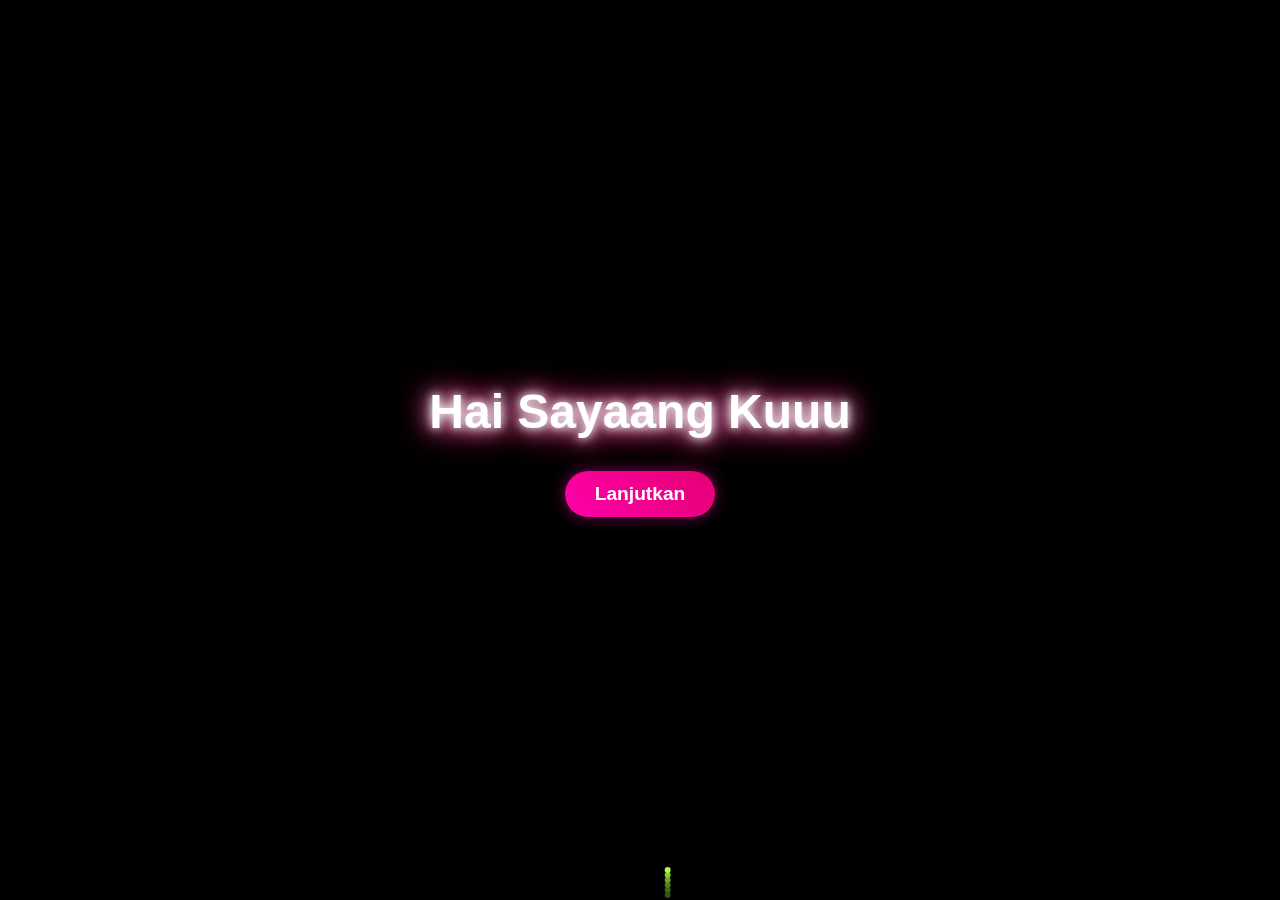
<file: index.html>
<!DOCTYPE html>
<html lang="id">
<head>
  <meta charset="UTF-8">
  <title>Ulang Tahun Lavina</title>
  <style>
    body {
      margin: 0;
      overflow: hidden;
      background-color: black;
      font-family: 'Comic Sans MS', cursive, sans-serif;
    }
    canvas {
      display: block;
      position: fixed;
      top: 0;
      left: 0;
    }
    
    /* Slide container */
    .slide {
      position: fixed;
      width: 100%;
      height: 100%;
      display: flex;
      flex-direction: column;
      justify-content: center;
      align-items: center;
      z-index: 200;
      transition: all 0.5s ease;
    }
    
    /* Text styling */
    .halo-text {
      color: white;
      font-size: 3rem;
      font-weight: bold;
      text-align: center;
      opacity: 1;
      animation: haloAnimation 3s ease-in-out infinite;
      text-shadow: 0 0 10px #fff, 0 0 20px #fff, 0 0 30px #e60073, 0 0 40px #e60073;
      pointer-events: none;
      margin-bottom: 2rem;
    }
    
    @keyframes haloAnimation {
      0%, 100% {
        transform: scale(0.95);
        text-shadow: 0 0 10px #fff, 0 0 20px #fff, 0 0 30px #e60073, 0 0 40px #e60073;
      }
      50% {
        transform: scale(1.05);
        text-shadow: 0 0 15px #fff, 0 0 25px #fff, 0 0 35px #ff00aa, 0 0 45px #ff00aa;
      }
    }
    
    /* Next button */
    .next-btn {
      padding: 12px 30px;
      background: linear-gradient(45deg, #ff00aa, #e60073);
      color: white;
      border: none;
      border-radius: 50px;
      font-size: 1.2rem;
      font-weight: bold;
      cursor: pointer;
      box-shadow: 0 0 15px rgba(255, 0, 170, 0.5);
      transition: all 0.3s ease;
      z-index: 300;
    }
    
    .next-btn:hover {
      transform: scale(1.05);
      box-shadow: 0 0 20px rgba(255, 0, 170, 0.8);
    }
    
    /* Slide 2 specific styles */
    #slide2 {
      display: none;
      background: linear-gradient(135deg, #ff9a9e 0%, #fad0c4 100%);
    }
    
    #slide2 .halo-text {
      position: absolute;
      bottom: 20%;
      color: #d23669;
      text-shadow: 0 2px 4px rgba(0,0,0,0.2);
      animation: textBounce 2s ease infinite;
    }
    
    /* Slide 3 specific styles */
    #slide3 {
      display: none;
      background: linear-gradient(135deg, #ff9a9e 0%, #fad0c4 100%);
    }
    
    /* Slide 4 specific styles */
    #slide4 {
      display: none;
      background: linear-gradient(135deg, #ffcce6 0%, #ff99cc 100%);
    }
    
    /* Slide 5 specific styles */
    #slide5 {
      display: none;
      background: linear-gradient(135deg, #ffb3e6 0%, #ff80bf 100%);
    }
    
    /* Slide 6 specific styles */
    #slide6 {
      display: none;
      background: linear-gradient(135deg, #ff99cc 0%, #ff66b3 100%);
    }
    
    /* Slide 7 specific styles */
    #slide7 {
      display: none;
      background: linear-gradient(135deg, #ffccf2 0%, #ffb3e6 100%);
    }
    
    /* Slide 8 specific styles */
    #slide8 {
      display: none;
      background: linear-gradient(135deg, #ffb3ff 0%, #e699ff 100%);
    }
    
    /* Slide 9 specific styles */
    #slide9 {
      display: none;
      background: linear-gradient(135deg, #d9b3ff 0%, #c299ff 100%);
    }
    
    /* Slide 10 specific styles */
    #slide10 {
      display: none;
      background: linear-gradient(135deg, #ffccff 0%, #ffb3ff 100%);
    }
    
    /* Video container */
    .video-container {
      width: 300px;
      height: 500px;
      background: #000;
      border-radius: 15px;
      overflow: hidden;
      box-shadow: 0 10px 30px rgba(0,0,0,0.3);
      margin-bottom: 30px;
      display: flex;
      justify-content: center;
      align-items: center;
    }
    
    .video-container video {
      width: 100%;
      height: 100%;
      object-fit: cover;
    }
    
    .video-placeholder {
      color: white;
      text-align: center;
      padding: 20px;
      font-size: 18px;
    }
    
    /* Sunset animation */
    .sunset {
      position: absolute;
      width: 100%;
      height: 100%;
      top: 0;
      left: 0;
      z-index: -1;
      overflow: hidden;
    }
    
    .sun {
      position: absolute;
      width: 150px;
      height: 150px;
      background: radial-gradient(circle, #ffcc00, #ff6600);
      border-radius: 50%;
      bottom: -75px;
      left: calc(50% - 75px);
      box-shadow: 0 0 50px #ff9933;
      animation: sunset 10s infinite linear;
    }
    
    .bird {
      position: absolute;
      color: #000;
      font-size: 30px;
      animation: birdFly 15s linear infinite;
    }
    
    @keyframes sunset {
      0% { transform: translateY(0); }
      100% { transform: translateY(-100vh); }
    }
    
    @keyframes birdFly {
      0% { transform: translateX(-100px) translateY(100px); }
      100% { transform: translateX(calc(100vw + 100px)) translateY(0); }
    }
    
    .surat-container {
      background: white;
      padding: 30px;
      border-radius: 20px;
      box-shadow: 0 10px 30px rgba(0,0,0,0.1);
      text-align: center;
      max-width: 600px;
      width: 80%;
      position: relative;
      border: 5px dashed #ff66b3;
    }
    
    .surat-container:before {
      content: "";
      position: absolute;
      top: -15px;
      left: -15px;
      right: -15px;
      bottom: -15px;
      border: 3px solid #ffb3d9;
      border-radius: 25px;
      pointer-events: none;
      z-index: -1;
    }
    
    .surat-content {
      font-size: 1.5rem;
      color: #ff3399;
      line-height: 1.6;
      text-align: left;
      background: #fff0f5;
      padding: 20px;
      border-radius: 15px;
      border-left: 10px solid #ff66b3;
      animation: textColorChange 5s infinite;
    }
    
    .sticker {
      position: absolute;
      width: 80px;
      height: 80px;
      background-size: contain;
      background-repeat: no-repeat;
      animation: float 3s ease-in-out infinite;
    }
    
    .sticker1 {
      background-image: url('data:image/svg+xml;utf8,<svg xmlns="http://www.w3.org/2000/svg" viewBox="0 0 100 100"><circle cx="50" cy="50" r="40" fill="%23ff66b3"/><circle cx="35" cy="40" r="5" fill="white"/><circle cx="65" cy="40" r="5" fill="white"/><path d="M30,65 Q50,80 70,65" fill="none" stroke="white" stroke-width="4" stroke-linecap="round"/></svg>');
      top: -30px;
      left: -30px;
      transform: rotate(-15deg);
      animation-delay: 0s;
    }
    
    .sticker2 {
      background-image: url('data:image/svg+xml;utf8,<svg xmlns="http://www.w3.org/2000/svg" viewBox="0 0 100 100"><circle cx="50" cy="50" r="40" fill="%23ff9933"/><circle cx="35" cy="40" r="5" fill="white"/><circle cx="65" cy="40" r="5" fill="white"/><path d="M35,60 L65,60" fill="none" stroke="white" stroke-width="4" stroke-linecap="round"/></svg>');
      bottom: -30px;
      right: -30px;
      transform: rotate(15deg);
      animation-delay: 0.5s;
    }
    
    @keyframes float {
      0%, 100% { transform: translateY(0) rotate(-15deg); }
      50% { transform: translateY(-15px) rotate(-10deg); }
    }
    
    @keyframes textColorChange {
      0%, 100% { color: #ff3399; }
      50% { color: #ff66b3; }
    }
    
    .quiz-container {
      background: white;
      padding: 30px;
      border-radius: 20px;
      box-shadow: 0 10px 30px rgba(0,0,0,0.1);
      text-align: center;
      max-width: 500px;
      width: 80%;
    }
    
    .yesno-container {
      display: flex;
      justify-content: center;
      gap: 20px;
      margin-top: 20px;
    }
    
    .yesno-btn {
      padding: 12px 30px;
      border: none;
      border-radius: 50px;
      font-size: 1.2rem;
      font-weight: bold;
      cursor: pointer;
      transition: all 0.3s;
    }
    
    .yes-btn {
      background: linear-gradient(45deg, #4CAF50, #2E7D32);
      color: white;
      box-shadow: 0 5px 15px rgba(46, 125, 50, 0.4);
    }
    
    .no-btn {
      background: linear-gradient(45deg, #f44336, #c62828);
      color: white;
      box-shadow: 0 5px 15px rgba(198, 40, 40, 0.4);
    }
    
    .yesno-btn:hover {
      transform: translateY(-3px);
      box-shadow: 0 8px 20px rgba(0,0,0,0.3);
    }
    
    .quiz-question {
      font-size: 1.8rem;
      color: #d23669;
      margin-bottom: 20px;
      font-weight: bold;
    }
    
    .quiz-input {
      width: 80%;
      padding: 12px 20px;
      font-size: 1.2rem;
      border: 2px solid #f8d7da;
      border-radius: 50px;
      margin-bottom: 20px;
      text-align: center;
      outline: none;
      transition: all 0.3s;
    }
    
    .quiz-input:focus {
      border-color: #d23669;
      box-shadow: 0 0 10px rgba(210, 54, 105, 0.3);
    }
    
    .quiz-submit {
      padding: 12px 30px;
      background: linear-gradient(45deg, #d23669, #ff6b81);
      color: white;
      border: none;
      border-radius: 50px;
      font-size: 1.2rem;
      font-weight: bold;
      cursor: pointer;
      box-shadow: 0 5px 15px rgba(210, 54, 105, 0.4);
      transition: all 0.3s;
    }
    
    .quiz-submit:hover {
      transform: translateY(-3px);
      box-shadow: 0 8px 20px rgba(210, 54, 105, 0.6);
    }
    
    .error-message {
      color: #d23669;
      font-size: 1.2rem;
      margin-top: 15px;
      animation: shake 0.5s;
    }
    
    .final-message {
      font-size: 1.5rem;
      color: #d23669;
      margin-top: 20px;
      text-align: center;
      padding: 20px;
      background: rgba(255,255,255,0.8);
      border-radius: 15px;
      max-width: 80%;
    }
    
    @keyframes textBounce {
      0%, 100% { transform: translateY(0); }
      50% { transform: translateY(-10px); }
    }
    
    @keyframes shake {
      0%, 100% { transform: translateX(0); }
      20%, 60% { transform: translateX(-5px); }
      40%, 80% { transform: translateX(5px); }
    }
    
    /* Cake container */
    .cake-container {
      position: relative;
      height: 300px;
      margin-bottom: 100px;
    }
    
    /* Enhanced cake animation */
    .cake {
      position: absolute;
      background: #fff;
      border-radius: 8px;
      box-shadow: 0 5px 15px rgba(0,0,0,0.1);
      animation: cakeDrop 0.8s cubic-bezier(0.175, 0.885, 0.32, 1.275) forwards;
      transform: translateY(-500px);
    }
    
    .cake-layer {
      position: absolute;
      width: 100%;
      height: 100%;
      background: #fff;
      border-radius: 8px;
      box-shadow: inset 0 0 10px rgba(0,0,0,0.1);
    }
    
    .cake-top {
      position: absolute;
      width: 120%;
      height: 30px;
      background: #f8d7da;
      border-radius: 50%;
      bottom: 100%;
      left: -10%;
      box-shadow: 0 -5px 10px rgba(0,0,0,0.1);
    }
    
    .candle {
      position: absolute;
      width: 8px;
      height: 30px;
      background: #fff;
      left: 50%;
      transform: translateX(-50%);
      top: -40px;
      z-index: 10;
    }
    
    .flame {
      position: absolute;
      width: 15px;
      height: 25px;
      background: #ffde7d;
      border-radius: 50% 50% 20% 20%;
      left: 50%;
      transform: translateX(-50%);
      top: -60px;
      box-shadow: 0 0 20px #ffde7d, 0 0 40px #ff914d;
      animation: flameFlicker 1s ease-in-out infinite alternate;
      z-index: 5;
    }
    
    @keyframes cakeDrop {
      to { transform: translateY(0); }
    }
    
    @keyframes flameFlicker {
      0%, 100% { 
        transform: translateX(-50%) scale(1); 
        height: 25px;
      }
      50% { 
        transform: translateX(-50%) scale(1.1, 0.9); 
        height: 20px;
      }
    }
    
    /* Cake decorations */
    .decoration {
      position: absolute;
      background: #f8d7da;
      border-radius: 50%;
      animation: decorationPulse 2s ease infinite;
    }
    
    @keyframes decorationPulse {
      0%, 100% { transform: scale(1); }
      50% { transform: scale(1.2); }
    }
    
    /* Sprinkles animation */
    @keyframes sprinkleFall {
      to {
        transform: translateY(300px) rotate(360deg);
        opacity: 0;
      }
    }
    
    /* Ballon animation */
    .balloon {
      position: absolute;
      width: 50px;
      height: 65px;
      background: #ff3399;
      border-radius: 50%;
      animation: balloonFloat 5s ease-in-out infinite;
      bottom: 100%;
      opacity: 0.8;
    }
    
    .balloon::before {
      content: "";
      position: absolute;
      width: 8px;
      height: 20px;
      background: #ccc;
      border-radius: 4px;
      bottom: -15px;
      left: 50%;
      transform: translateX(-50%);
    }
    
    @keyframes balloonFloat {
      0%, 100% { transform: translateY(0); }
      50% { transform: translateY(-30px); }
    }
  </style>
</head>
<body>
  <canvas id="canvas"></canvas>
  
  <!-- Slide 1 -->
  <div class="slide" id="slide1">
    <div class="halo-text">Hai Sayaang Kuuu </div>
    <button class="next-btn" id="nextBtn">Lanjutkan</button>
  </div>
  
  <!-- Slide 2 -->
  <div class="slide" id="slide2">
    <div class="cake-container" id="cakeContainer"></div>
    <div class="halo-text">Happy Birthday Sayaang 🎉💐</div>
    <button class="next-btn" id="nextBtn2">Lanjutkan</button>
  </div>

  <!-- Slide 3 -->
  <div class="slide" id="slide3">
    <div class="quiz-container">
      <div class="quiz-question">Berapa umur kamu sekarang?</div>
      <input type="number" class="quiz-input" id="ageInput" placeholder="Masukkan umur kamu">
      <button class="quiz-submit" id="quizSubmit">Submit</button>
      <div class="error-message" id="errorMessage" style="display: none;"></div>
    </div>
  </div>

  <!-- Slide 4 -->
  <div class="slide" id="slide4">
    <div class="surat-container">
      <div class="sticker sticker1"></div>
      <div class="sticker sticker2"></div>
      <div class="surat-content">
        Selamat ulang tahun Lavinakuu, Sayangkuu, Cantikuuu, ciee udah makin tua wkwkwkwk, tapi buatku kamu tetep secantik dan seistimewa pas kita pertama kali bertemu. aku bersyukur bisa menemanimu saat kamu tumbuh, semoga kamu gak MARAH MARAH terus ya sama aku, terus apa yang kamu harapkan bisa terkabul. I Love You aaayy, aku sayaaaang banget sama kamu.
      </div>
    </div>
    <button class="next-btn" id="nextBtn4" style="margin-top: 30px;">Lanjutkan</button>
  </div>

  <!-- Slide 5 -->
  <div class="slide" id="slide5">
    <div class="quiz-container">
      <div class="quiz-question">Gimana satu tahun ini seru gak?</div>
      <div class="yesno-container">
        <button class="yesno-btn yes-btn" id="yesBtn5">IYA</button>
        <button class="yesno-btn no-btn" id="noBtn5">TIDAK</button>
      </div>
      <div class="error-message" id="errorMessage5" style="display: none;">Masa gak seru sih, kan ada aku, aku gak seru dong hiks</div>
    </div>
  </div>

 <div class="slide" id="slide6">
  <div class="video-container">
    <a href="https://drive.google.com/file/d/1YbdxBWMSL3OKrR1ea0AelobTtc1JcW13/view?usp=sharing" target="_blank">
      <button class="watch-video-btn">Tonton Video 🎬</button>
    </a>
  </div>
  <button class="next-btn" id="nextBtn6" style="margin-top: 30px;">Lanjutkan</button>
</div>

  <!-- Slide 7 -->
  <div class="slide" id="slide7">
    <div class="surat-container">
      <div class="sticker sticker1"></div>
      <div class="sticker sticker2"></div>
      <div class="surat-content">
        AAAAAYYYYYYY kamu keren banget tahun inii, kamu udah bisa ngelewatin semua kesusahan di umur 20 tahun, oh iya ay bagiku ulang tahun itu bukan ngerayain kenaikan umurmu jadi 21, tapi merayakan apa yang telah terjadi di satu tahun belakang itu, aku bangga punya kamu, walaau suka marah marah :V, tapi aku suka kamu, tenang ay aku suka masih nangis kok kalo kangen kamu wkwkwkwk, I Love Yoou aay
      </div>
    </div>
    <button class="next-btn" id="nextBtn7" style="margin-top: 30px;">Lanjutkan</button>
  </div>

  <!-- Slide 8 -->
  <div class="slide" id="slide8">
    <div class="quiz-container">
      <div class="quiz-question">Mau lihat video lagi?</div>
      <div class="yesno-container">
        <button class="yesno-btn yes-btn" id="yesBtn8">IYA</button>
        <button class="yesno-btn no-btn" id="noBtn8">TIDAK</button>
      </div>
      <div class="final-message" id="finalMessage8" style="display: none;">Baiklah, kita lanjutkan...</div>
    </div>
  </div>

  <!-- Slide 9 -->
  <div class="slide" id="slide9">
  <div class="video-container">
    <a href="https://drive.google.com/file/d/1F59LdqaTdZtXwmWhkiNFRbnZd0fjiiVS/view?usp=sharing" target="_blank">
      <button class="watch-video-btn">Tonton Video 🎬</button>
    </a>
  </div>
     <button class="next-btn" id="nextBtn9" style="margin-top: 30px;">Lanjutkan</button>
</div>

  <!-- Slide 10 -->
  <div class="slide" id="slide10">
    <div class="quiz-container">
      <div class="quiz-question">Ay tunggu aku diumur 25 tahun yaa</div>
      <div class="yesno-container">
        <button class="yesno-btn yes-btn" id="yesBtn10">IYA</button>
        <button class="yesno-btn no-btn" id="noBtn10">TIDAK</button>
      </div>
    </div>
  </div>

  <!-- Slide 11 -->
  <div class="slide" id="slide11">
    <div class="sunset">
      <div class="sun"></div>
      <div class="bird">🐦</div>
      <div class="bird" style="top: 20%; animation-delay: 2s;">🕊️</div>
      <div class="bird" style="top: 40%; animation-delay: 4s;">🐤</div>
    </div>
    <div class="surat-container">
      <div class="surat-content">
       Terima Kasih udah nonton sampai akhirr, nanti WA aku yaa, terus kesanmu setelah liat web ini wkwkwk, aku gak bisa langsung kirim jam 12 karena belum selesai dan ngantuk huhuhu, fyi web ini ada 1000 bris, bahkan gpt pun limit wkwkwk, aku gabungin slide by slide, mahkanya lamaa, terakhir aja tidur jam set 3 jadi bangunya siang ehe
      </div>
    </div>
  </div>

  <!-- Negative answer slide (hidden initially) -->
  <div class="slide" id="negativeAnswer" style="display: none; background: linear-gradient(135deg, #ffcccc, #ff9999);">
    <div class="final-message">
      Tidak apa-apa jika kamu tidak yakin tentang masa depan kita. Yang terpenting adalah hari ini kita bersama dan aku akan selalu berusaha untuk menjadi yang terbaik untukmu. Tugas dan kebahagiaan terbesarku adalah mencintaimu sepenuh hati. Selamat ulang tahun, Lavina! 💖
    </div>
  </div>

  <script>
    const canvas = document.getElementById('canvas');
    const ctx = canvas.getContext('2d');
    canvas.width = window.innerWidth;
    canvas.height = window.innerHeight;

    // Fireworks variables
    let fireworks = [];
    let fireworksActive = true;
    let fireworkInterval;

    class Particle {
      constructor(x, y, color) {
        this.x = x;
        this.y = y;
        this.radius = Math.random() * 2 + 1;
        this.color = color;
        this.alpha = 1;
        this.angle = Math.random() * 2 * Math.PI;
        this.speed = Math.random() * 5 + 2;
        this.gravity = 0.05;
        this.friction = 0.98;
      }

      update() {
        this.x += Math.cos(this.angle) * this.speed;
        this.y += Math.sin(this.angle) * this.speed + this.gravity;
        this.speed *= this.friction;
        this.alpha -= 0.01;
      }

      draw() {
        ctx.save();
        ctx.globalAlpha = this.alpha;
        ctx.beginPath();
        ctx.arc(this.x, this.y, this.radius, 0, 2 * Math.PI);
        ctx.fillStyle = this.color;
        ctx.fill();
        ctx.restore();
      }
    }

    class Firework {
      constructor(x, y) {
        this.x = x;
        this.y = canvas.height;
        this.targetY = y;
        this.speed = 5;
        this.particles = [];
        this.color = `hsl(${Math.random() * 360}, 100%, 60%)`;
        this.exploded = false;
      }

      update() {
        if (!this.exploded) {
          this.y -= this.speed;
          if (this.y <= this.targetY) {
            this.exploded = true;
            for (let i = 0; i < 100; i++) {
              this.particles.push(new Particle(this.x, this.y, this.color));
            }
          }
        } else {
          this.particles.forEach(p => p.update());
          this.particles = this.particles.filter(p => p.alpha > 0);
        }
      }

      draw() {
        if (!this.exploded) {
          ctx.beginPath();
          ctx.arc(this.x, this.y, 3, 0, 2 * Math.PI);
          ctx.fillStyle = this.color;
          ctx.fill();
        } else {
          this.particles.forEach(p => p.draw());
        }
      }

      isDone() {
        return this.exploded && this.particles.length === 0;
      }
    }

    function animate() {
      if (!fireworksActive) return;
      
      requestAnimationFrame(animate);
      ctx.fillStyle = "rgba(0, 0, 0, 0.2)";
      ctx.fillRect(0, 0, canvas.width, canvas.height);

      fireworks.forEach(fw => {
        fw.update();
        fw.draw();
      });

      fireworks = fireworks.filter(fw => !fw.isDone());
    }

    function launchFirework() {
      if (!fireworksActive) return;
      
      const x = Math.random() * canvas.width;
      const y = Math.random() * (canvas.height / 2);
      fireworks.push(new Firework(x, y));
    }

    // Start fireworks
    fireworkInterval = setInterval(launchFirework, 600);
    animate();

    // Navigation functions
let currentSlide = 1;
const totalSlides = 11;

function showSlide(slideNumber) {
  // Hide all slides
  document.querySelectorAll('.slide').forEach(slide => {
    slide.style.display = 'none';
  });
  
  // Show requested slide
  if (slideNumber === 'negativeAnswer') {
    document.getElementById('negativeAnswer').style.display = 'flex';
    currentSlide = 'negativeAnswer';
  } else {
    document.getElementById(`slide${slideNumber}`).style.display = 'flex';
    currentSlide = slideNumber;
  }
}

// Initialize first slide
showSlide(1);

// Next button functionality for slide 1
document.getElementById('nextBtn').addEventListener('click', function() {
  showSlide(2);
  
  // Stop fireworks
  fireworksActive = false;
  clearInterval(fireworkInterval);
  fireworks = [];
  
  // Create enhanced cake animation
  createEnhancedCake();
});

// Next button functionality for slide 2
document.getElementById('nextBtn2').addEventListener('click', function() {
  showSlide(3);
});

// Quiz functionality for slide 3
document.getElementById('quizSubmit').addEventListener('click', function() {
  const ageInput = document.getElementById('ageInput').value;
  const errorMessage = document.getElementById('errorMessage');
  
  errorMessage.style.display = 'none';
  
  if (ageInput === "21") {
    showSlide(4);
  } else {
    errorMessage.textContent = "Masa umur sendiri lupa, ulang!";
    errorMessage.style.display = 'block';
    document.getElementById('ageInput').value = '';
  }
});

// Next button functionality for slide 4
document.getElementById('nextBtn4').addEventListener('click', function() {
  showSlide(5);
});

// Yes/No functionality for slide 5
document.getElementById('yesBtn5').addEventListener('click', function() {
  showSlide(6);
});

document.getElementById('noBtn5').addEventListener('click', function() {
  document.getElementById('errorMessage5').style.display = 'block';
});

// Next button functionality for slide 6
document.getElementById('nextBtn6').addEventListener('click', function() {
  showSlide(7);
});

// Next button functionality for slide 7
document.getElementById('nextBtn7').addEventListener('click', function() {
  showSlide(8);
});

/// Yes/No functionality for slide 8
document.getElementById('yesBtn8').addEventListener('click', function() {
  showSlide(9); // Pindah ke slide video tambahan (slide 9)
});

document.getElementById('noBtn8').addEventListener('click', function() {
  document.getElementById('finalMessage8').style.display = 'block';
  setTimeout(() => {
    showSlide(10); // Lewati video tambahan, langsung ke slide 10
  }, 2000);
});

// Next button functionality for slide 9 (video tambahan)
document.getElementById('nextBtn9').addEventListener('click', function() {
  showSlide(10); // Dari video tambahan lanjut ke slide 10
});

// Yes/No functionality for slide 10
document.getElementById('yesBtn10').addEventListener('click', function() {
  showSlide(11);
  createBalloons();
});

document.getElementById('noBtn10').addEventListener('click', function() {
  showSlide('negativeAnswer');
});

    function createEnhancedCake() {
      const container = document.getElementById('cakeContainer');
      
      // Create cake base
      const cake = document.createElement('div');
      cake.className = 'cake';
      cake.style.width = '200px';
      cake.style.height = '120px';
      cake.style.left = 'calc(50% - 100px)';
      
      // Add cake layers
      const layer1 = document.createElement('div');
      layer1.className = 'cake-layer';
      layer1.style.background = 'linear-gradient(to bottom, #fff, #f8d7da)';
      
      const layer2 = document.createElement('div');
      layer2.className = 'cake-layer';
      layer2.style.height = '30px';
      layer2.style.bottom = '0';
      layer2.style.background = '#f8d7da';
      
      // Add cake top
      const cakeTop = document.createElement('div');
      cakeTop.className = 'cake-top';
      
      // Add candle
      const candle = document.createElement('div');
      candle.className = 'candle';
      
      // Add flame
      const flame = document.createElement('div');
      flame.className = 'flame';
      
      // Add decorations
      for (let i = 0; i < 8; i++) {
        const decor = document.createElement('div');
        decor.className = 'decoration';
        decor.style.width = '15px';
        decor.style.height = '15px';
        decor.style.left = `${20 + (i % 4) * 40}px`;
        decor.style.top = `${i < 4 ? 20 : 80}px`;
        decor.style.animationDelay = `${i * 0.2}s`;
        cake.appendChild(decor);
      }
      
      // Assemble cake
      cake.appendChild(layer1);
      cake.appendChild(layer2);
      cake.appendChild(cakeTop);
      cake.appendChild(candle);
      candle.appendChild(flame);
      container.appendChild(cake);
      
      // Add falling sprinkles after cake appears
      setTimeout(() => {
        for (let i = 0; i < 30; i++) {
          setTimeout(() => {
            const sprinkle = document.createElement('div');
            sprinkle.className = 'decoration';
            sprinkle.style.width = '10px';
            sprinkle.style.height = '10px';
            sprinkle.style.left = `${Math.random() * 180 + 10}px`;
            sprinkle.style.top = '-20px';
            sprinkle.style.animation = `sprinkleFall ${Math.random() * 1 + 1}s ease-in forwards`;
            sprinkle.style.background = `hsl(${Math.random() * 360}, 100%, 75%)`;
            
            cake.appendChild(sprinkle);
          }, i * 100);
        }
      }, 800);
    }

    function createBalloons() {
      const colors = ['#ff3399', '#ff66b3', '#ff9933', '#ffcc00', '#33ccff', '#9966ff'];
      const slide11 = document.getElementById('slide11');
      
      for (let i = 0; i < 15; i++) {
        const balloon = document.createElement('div');
        balloon.className = 'balloon';
        balloon.style.left = `${Math.random() * 100}%`;
        balloon.style.animationDelay = `${Math.random() * 5}s`;
        balloon.style.background = colors[Math.floor(Math.random() * colors.length)];
        balloon.style.width = `${Math.random() * 30 + 40}px`;
        balloon.style.height = `${Math.random() * 40 + 50}px`;
        
        slide11.appendChild(balloon);
      }
    }

    window.addEventListener('resize', () => {
      canvas.width = window.innerWidth;
      canvas.height = window.innerHeight;
    });
  </script>
</body>
</html>
</file>
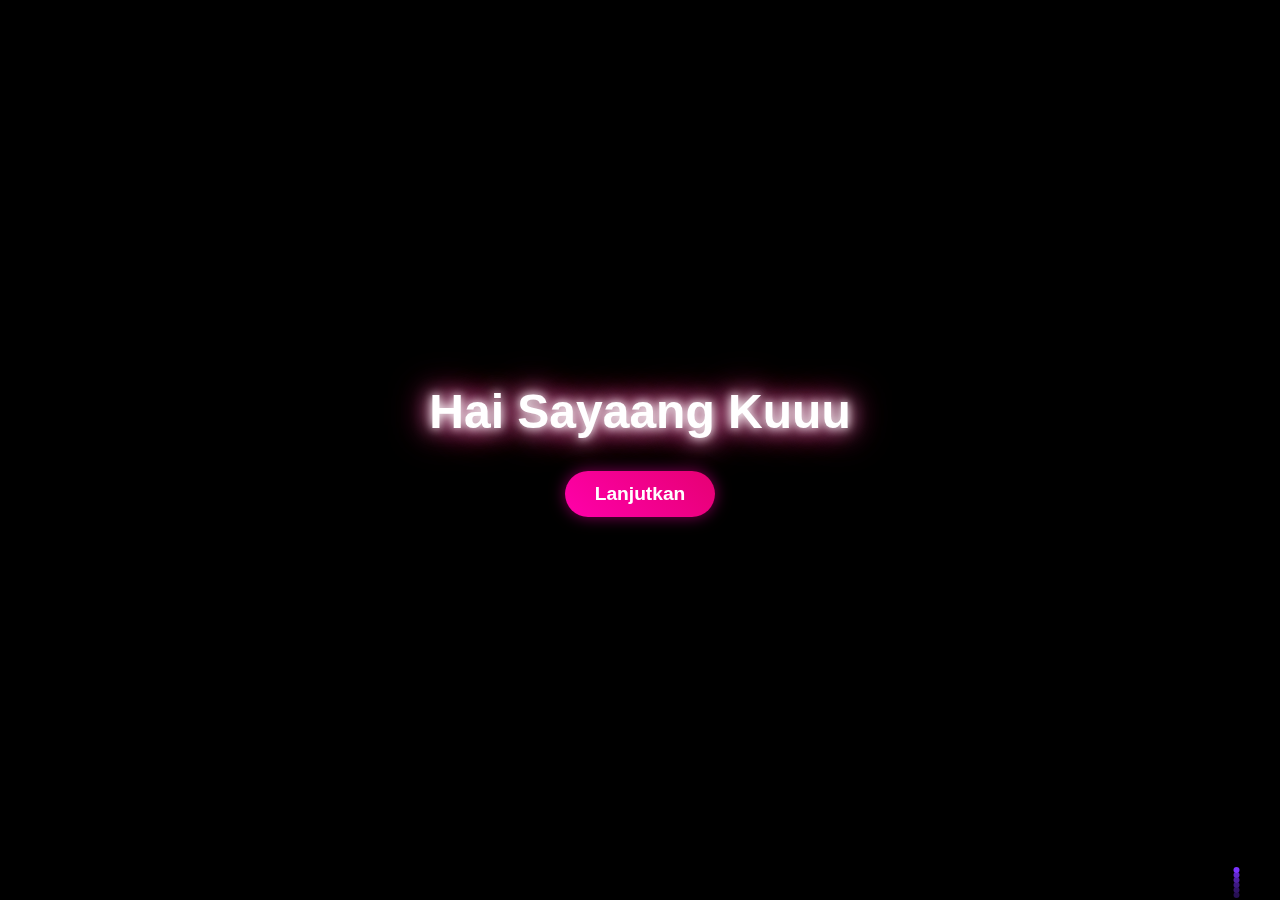
<file: Ultah.html>
<!DOCTYPE html>
<html lang="id">
<head>
  <meta charset="UTF-8">
  <title>Ulang Tahun Lavina</title>
  <style>
    body {
      margin: 0;
      overflow: hidden;
      background-color: black;
      font-family: 'Comic Sans MS', cursive, sans-serif;
    }
    canvas {
      display: block;
      position: fixed;
      top: 0;
      left: 0;
    }
    
    /* Slide container */
    .slide {
      position: fixed;
      width: 100%;
      height: 100%;
      display: flex;
      flex-direction: column;
      justify-content: center;
      align-items: center;
      z-index: 200;
      transition: all 0.5s ease;
    }
    
    /* Text styling */
    .halo-text {
      color: white;
      font-size: 3rem;
      font-weight: bold;
      text-align: center;
      opacity: 1;
      animation: haloAnimation 3s ease-in-out infinite;
      text-shadow: 0 0 10px #fff, 0 0 20px #fff, 0 0 30px #e60073, 0 0 40px #e60073;
      pointer-events: none;
      margin-bottom: 2rem;
    }
    
    @keyframes haloAnimation {
      0%, 100% {
        transform: scale(0.95);
        text-shadow: 0 0 10px #fff, 0 0 20px #fff, 0 0 30px #e60073, 0 0 40px #e60073;
      }
      50% {
        transform: scale(1.05);
        text-shadow: 0 0 15px #fff, 0 0 25px #fff, 0 0 35px #ff00aa, 0 0 45px #ff00aa;
      }
    }
    
    /* Next button */
    .next-btn {
      padding: 12px 30px;
      background: linear-gradient(45deg, #ff00aa, #e60073);
      color: white;
      border: none;
      border-radius: 50px;
      font-size: 1.2rem;
      font-weight: bold;
      cursor: pointer;
      box-shadow: 0 0 15px rgba(255, 0, 170, 0.5);
      transition: all 0.3s ease;
      z-index: 300;
    }
    
    .next-btn:hover {
      transform: scale(1.05);
      box-shadow: 0 0 20px rgba(255, 0, 170, 0.8);
    }
    
    /* Slide 2 specific styles */
    #slide2 {
      display: none;
      background: linear-gradient(135deg, #ff9a9e 0%, #fad0c4 100%);
    }
    
    #slide2 .halo-text {
      position: absolute;
      bottom: 20%;
      color: #d23669;
      text-shadow: 0 2px 4px rgba(0,0,0,0.2);
      animation: textBounce 2s ease infinite;
    }
    
    /* Slide 3 specific styles */
    #slide3 {
      display: none;
      background: linear-gradient(135deg, #ff9a9e 0%, #fad0c4 100%);
    }
    
    /* Slide 4 specific styles */
    #slide4 {
      display: none;
      background: linear-gradient(135deg, #ffcce6 0%, #ff99cc 100%);
    }
    
    /* Slide 5 specific styles */
    #slide5 {
      display: none;
      background: linear-gradient(135deg, #ffb3e6 0%, #ff80bf 100%);
    }
    
    /* Slide 6 specific styles */
    #slide6 {
      display: none;
      background: linear-gradient(135deg, #ff99cc 0%, #ff66b3 100%);
    }
    
    /* Slide 7 specific styles */
    #slide7 {
      display: none;
      background: linear-gradient(135deg, #ffccf2 0%, #ffb3e6 100%);
    }
    
    /* Slide 8 specific styles */
    #slide8 {
      display: none;
      background: linear-gradient(135deg, #ffb3ff 0%, #e699ff 100%);
    }
    
    /* Slide 9 specific styles */
    #slide9 {
      display: none;
      background: linear-gradient(135deg, #d9b3ff 0%, #c299ff 100%);
    }
    
    /* Slide 10 specific styles */
    #slide10 {
      display: none;
      background: linear-gradient(135deg, #ffccff 0%, #ffb3ff 100%);
    }
    
    /* Video container */
    .video-container {
      width: 300px;
      height: 500px;
      background: #000;
      border-radius: 15px;
      overflow: hidden;
      box-shadow: 0 10px 30px rgba(0,0,0,0.3);
      margin-bottom: 30px;
      display: flex;
      justify-content: center;
      align-items: center;
    }
    
    .video-container video {
      width: 100%;
      height: 100%;
      object-fit: cover;
    }
    
    .video-placeholder {
      color: white;
      text-align: center;
      padding: 20px;
      font-size: 18px;
    }
    
    /* Sunset animation */
    .sunset {
      position: absolute;
      width: 100%;
      height: 100%;
      top: 0;
      left: 0;
      z-index: -1;
      overflow: hidden;
    }
    
    .sun {
      position: absolute;
      width: 150px;
      height: 150px;
      background: radial-gradient(circle, #ffcc00, #ff6600);
      border-radius: 50%;
      bottom: -75px;
      left: calc(50% - 75px);
      box-shadow: 0 0 50px #ff9933;
      animation: sunset 10s infinite linear;
    }
    
    .bird {
      position: absolute;
      color: #000;
      font-size: 30px;
      animation: birdFly 15s linear infinite;
    }
    
    @keyframes sunset {
      0% { transform: translateY(0); }
      100% { transform: translateY(-100vh); }
    }
    
    @keyframes birdFly {
      0% { transform: translateX(-100px) translateY(100px); }
      100% { transform: translateX(calc(100vw + 100px)) translateY(0); }
    }
    
    .surat-container {
      background: white;
      padding: 30px;
      border-radius: 20px;
      box-shadow: 0 10px 30px rgba(0,0,0,0.1);
      text-align: center;
      max-width: 600px;
      width: 80%;
      position: relative;
      border: 5px dashed #ff66b3;
    }
    
    .surat-container:before {
      content: "";
      position: absolute;
      top: -15px;
      left: -15px;
      right: -15px;
      bottom: -15px;
      border: 3px solid #ffb3d9;
      border-radius: 25px;
      pointer-events: none;
      z-index: -1;
    }
    
    .surat-content {
      font-size: 1.5rem;
      color: #ff3399;
      line-height: 1.6;
      text-align: left;
      background: #fff0f5;
      padding: 20px;
      border-radius: 15px;
      border-left: 10px solid #ff66b3;
      animation: textColorChange 5s infinite;
    }
    
    .sticker {
      position: absolute;
      width: 80px;
      height: 80px;
      background-size: contain;
      background-repeat: no-repeat;
      animation: float 3s ease-in-out infinite;
    }
    
    .sticker1 {
      background-image: url('data:image/svg+xml;utf8,<svg xmlns="http://www.w3.org/2000/svg" viewBox="0 0 100 100"><circle cx="50" cy="50" r="40" fill="%23ff66b3"/><circle cx="35" cy="40" r="5" fill="white"/><circle cx="65" cy="40" r="5" fill="white"/><path d="M30,65 Q50,80 70,65" fill="none" stroke="white" stroke-width="4" stroke-linecap="round"/></svg>');
      top: -30px;
      left: -30px;
      transform: rotate(-15deg);
      animation-delay: 0s;
    }
    
    .sticker2 {
      background-image: url('data:image/svg+xml;utf8,<svg xmlns="http://www.w3.org/2000/svg" viewBox="0 0 100 100"><circle cx="50" cy="50" r="40" fill="%23ff9933"/><circle cx="35" cy="40" r="5" fill="white"/><circle cx="65" cy="40" r="5" fill="white"/><path d="M35,60 L65,60" fill="none" stroke="white" stroke-width="4" stroke-linecap="round"/></svg>');
      bottom: -30px;
      right: -30px;
      transform: rotate(15deg);
      animation-delay: 0.5s;
    }
    
    @keyframes float {
      0%, 100% { transform: translateY(0) rotate(-15deg); }
      50% { transform: translateY(-15px) rotate(-10deg); }
    }
    
    @keyframes textColorChange {
      0%, 100% { color: #ff3399; }
      50% { color: #ff66b3; }
    }
    
    .quiz-container {
      background: white;
      padding: 30px;
      border-radius: 20px;
      box-shadow: 0 10px 30px rgba(0,0,0,0.1);
      text-align: center;
      max-width: 500px;
      width: 80%;
    }
    
    .yesno-container {
      display: flex;
      justify-content: center;
      gap: 20px;
      margin-top: 20px;
    }
    
    .yesno-btn {
      padding: 12px 30px;
      border: none;
      border-radius: 50px;
      font-size: 1.2rem;
      font-weight: bold;
      cursor: pointer;
      transition: all 0.3s;
    }
    
    .yes-btn {
      background: linear-gradient(45deg, #4CAF50, #2E7D32);
      color: white;
      box-shadow: 0 5px 15px rgba(46, 125, 50, 0.4);
    }
    
    .no-btn {
      background: linear-gradient(45deg, #f44336, #c62828);
      color: white;
      box-shadow: 0 5px 15px rgba(198, 40, 40, 0.4);
    }
    
    .yesno-btn:hover {
      transform: translateY(-3px);
      box-shadow: 0 8px 20px rgba(0,0,0,0.3);
    }
    
    .quiz-question {
      font-size: 1.8rem;
      color: #d23669;
      margin-bottom: 20px;
      font-weight: bold;
    }
    
    .quiz-input {
      width: 80%;
      padding: 12px 20px;
      font-size: 1.2rem;
      border: 2px solid #f8d7da;
      border-radius: 50px;
      margin-bottom: 20px;
      text-align: center;
      outline: none;
      transition: all 0.3s;
    }
    
    .quiz-input:focus {
      border-color: #d23669;
      box-shadow: 0 0 10px rgba(210, 54, 105, 0.3);
    }
    
    .quiz-submit {
      padding: 12px 30px;
      background: linear-gradient(45deg, #d23669, #ff6b81);
      color: white;
      border: none;
      border-radius: 50px;
      font-size: 1.2rem;
      font-weight: bold;
      cursor: pointer;
      box-shadow: 0 5px 15px rgba(210, 54, 105, 0.4);
      transition: all 0.3s;
    }
    
    .quiz-submit:hover {
      transform: translateY(-3px);
      box-shadow: 0 8px 20px rgba(210, 54, 105, 0.6);
    }
    
    .error-message {
      color: #d23669;
      font-size: 1.2rem;
      margin-top: 15px;
      animation: shake 0.5s;
    }
    
    .final-message {
      font-size: 1.5rem;
      color: #d23669;
      margin-top: 20px;
      text-align: center;
      padding: 20px;
      background: rgba(255,255,255,0.8);
      border-radius: 15px;
      max-width: 80%;
    }
    
    @keyframes textBounce {
      0%, 100% { transform: translateY(0); }
      50% { transform: translateY(-10px); }
    }
    
    @keyframes shake {
      0%, 100% { transform: translateX(0); }
      20%, 60% { transform: translateX(-5px); }
      40%, 80% { transform: translateX(5px); }
    }
    
    /* Cake container */
    .cake-container {
      position: relative;
      height: 300px;
      margin-bottom: 100px;
    }
    
    /* Enhanced cake animation */
    .cake {
      position: absolute;
      background: #fff;
      border-radius: 8px;
      box-shadow: 0 5px 15px rgba(0,0,0,0.1);
      animation: cakeDrop 0.8s cubic-bezier(0.175, 0.885, 0.32, 1.275) forwards;
      transform: translateY(-500px);
    }
    
    .cake-layer {
      position: absolute;
      width: 100%;
      height: 100%;
      background: #fff;
      border-radius: 8px;
      box-shadow: inset 0 0 10px rgba(0,0,0,0.1);
    }
    
    .cake-top {
      position: absolute;
      width: 120%;
      height: 30px;
      background: #f8d7da;
      border-radius: 50%;
      bottom: 100%;
      left: -10%;
      box-shadow: 0 -5px 10px rgba(0,0,0,0.1);
    }
    
    .candle {
      position: absolute;
      width: 8px;
      height: 30px;
      background: #fff;
      left: 50%;
      transform: translateX(-50%);
      top: -40px;
      z-index: 10;
    }
    
    .flame {
      position: absolute;
      width: 15px;
      height: 25px;
      background: #ffde7d;
      border-radius: 50% 50% 20% 20%;
      left: 50%;
      transform: translateX(-50%);
      top: -60px;
      box-shadow: 0 0 20px #ffde7d, 0 0 40px #ff914d;
      animation: flameFlicker 1s ease-in-out infinite alternate;
      z-index: 5;
    }
    
    @keyframes cakeDrop {
      to { transform: translateY(0); }
    }
    
    @keyframes flameFlicker {
      0%, 100% { 
        transform: translateX(-50%) scale(1); 
        height: 25px;
      }
      50% { 
        transform: translateX(-50%) scale(1.1, 0.9); 
        height: 20px;
      }
    }
    
    /* Cake decorations */
    .decoration {
      position: absolute;
      background: #f8d7da;
      border-radius: 50%;
      animation: decorationPulse 2s ease infinite;
    }
    
    @keyframes decorationPulse {
      0%, 100% { transform: scale(1); }
      50% { transform: scale(1.2); }
    }
    
    /* Sprinkles animation */
    @keyframes sprinkleFall {
      to {
        transform: translateY(300px) rotate(360deg);
        opacity: 0;
      }
    }
    
    /* Ballon animation */
    .balloon {
      position: absolute;
      width: 50px;
      height: 65px;
      background: #ff3399;
      border-radius: 50%;
      animation: balloonFloat 5s ease-in-out infinite;
      bottom: 100%;
      opacity: 0.8;
    }
    
    .balloon::before {
      content: "";
      position: absolute;
      width: 8px;
      height: 20px;
      background: #ccc;
      border-radius: 4px;
      bottom: -15px;
      left: 50%;
      transform: translateX(-50%);
    }
    
    @keyframes balloonFloat {
      0%, 100% { transform: translateY(0); }
      50% { transform: translateY(-30px); }
    }
  </style>
</head>
<body>
  <canvas id="canvas"></canvas>
  
  <!-- Slide 1 -->
  <div class="slide" id="slide1">
    <div class="halo-text">Hai Sayaang Kuuu </div>
    <button class="next-btn" id="nextBtn">Lanjutkan</button>
  </div>
  
  <!-- Slide 2 -->
  <div class="slide" id="slide2">
    <div class="cake-container" id="cakeContainer"></div>
    <div class="halo-text">Happy Birthday Sayaang 🎉💐</div>
    <button class="next-btn" id="nextBtn2">Lanjutkan</button>
  </div>

  <!-- Slide 3 -->
  <div class="slide" id="slide3">
    <div class="quiz-container">
      <div class="quiz-question">Berapa umur kamu sekarang?</div>
      <input type="number" class="quiz-input" id="ageInput" placeholder="Masukkan umur kamu">
      <button class="quiz-submit" id="quizSubmit">Submit</button>
      <div class="error-message" id="errorMessage" style="display: none;"></div>
    </div>
  </div>

  <!-- Slide 4 -->
  <div class="slide" id="slide4">
    <div class="surat-container">
      <div class="sticker sticker1"></div>
      <div class="sticker sticker2"></div>
      <div class="surat-content">
        Selamat ulang tahun Lavinakuu, Sayangkuu, Cantikuuu, ciee udah makin tua wkwkwkwk, tapi buatku kamu tetep secantik dan seistimewa pas kita pertama kali bertemu. aku bersyukur bisa menemanimu saat kamu tumbuh, semoga kamu gak MARAH MARAH terus ya sama aku, terus apa yang kamu harapkan bisa terkabul. I Love You aaayy, aku sayaaaang banget sama kamu.
      </div>
    </div>
    <button class="next-btn" id="nextBtn4" style="margin-top: 30px;">Lanjutkan</button>
  </div>

  <!-- Slide 5 -->
  <div class="slide" id="slide5">
    <div class="quiz-container">
      <div class="quiz-question">Gimana satu tahun ini seru gak?</div>
      <div class="yesno-container">
        <button class="yesno-btn yes-btn" id="yesBtn5">IYA</button>
        <button class="yesno-btn no-btn" id="noBtn5">TIDAK</button>
      </div>
      <div class="error-message" id="errorMessage5" style="display: none;">Masa gak seru sih, kan ada aku, aku gak seru dong hiks</div>
    </div>
  </div>

  <!-- Slide 6 -->
<div class="slide" id="slide6">
  <div class="video-container">
    <video controls autoplay muted loop class="birthday-video">
      <source src="C:\Users\Aditya P J\Videos\Video WhatsApp 2025-05-17 pukul 01.39.06_9b374cc2.mp4" type="video/mp4">
      Browser Anda tidak mendukung tag video.
    </video>
  </div>
  <button class="next-btn" id="nextBtn6" style="margin-top: 30px;">Lanjutkan</button>
</div>

  <!-- Slide 7 -->
  <div class="slide" id="slide7">
    <div class="surat-container">
      <div class="sticker sticker1"></div>
      <div class="sticker sticker2"></div>
      <div class="surat-content">
        AAAAAYYYYYYY kamu keren banget tahun inii, kamu udah bisa ngelewatin semua kesusahan di umur 24 tahun, oh iya ay bagiku ulang tahun itu bukan ngerayain kenaikan umurmu jadi 25, tapi merayakan apa yang telah terjadi di satu tahun belakang itu, aku bangga punya kamu, walaau suka marah marah :V, tapi aku suka kamu, tenang ay aku suka masih nangis kok kalo kangen kamu wkwkwkwk, I Love Yoou aay
      </div>
    </div>
    <button class="next-btn" id="nextBtn7" style="margin-top: 30px;">Lanjutkan</button>
  </div>

  <!-- Slide 8 -->
  <div class="slide" id="slide8">
    <div class="quiz-container">
      <div class="quiz-question">Mau lihat video lagi?</div>
      <div class="yesno-container">
        <button class="yesno-btn yes-btn" id="yesBtn8">IYA</button>
        <button class="yesno-btn no-btn" id="noBtn8">TIDAK</button>
      </div>
      <div class="final-message" id="finalMessage8" style="display: none;">Baiklah, kita lanjutkan...</div>
    </div>
  </div>

  <!-- Slide 9 -->
  <div class="slide" id="slide9">
    <div class="video-container">
      <div class="video-container">
        <video controls autoplay muted loop class="birthday-video">
      <source src="C:\Users\Aditya P J\Videos\Video WhatsApp 2025-05-17 pukul 01.38.58_c5e7922e.mp4" type="video/mp4">
      Browser Anda tidak mendukung tag video.
    </video>
  </div>
    </div>
    <button class="next-btn" id="nextBtn9" style="margin-top: 30px;">Lanjutkan</button>
  </div>

  <!-- Slide 10 -->
  <div class="slide" id="slide10">
    <div class="quiz-container">
      <div class="quiz-question">Ay tunggu aku diumur 25 tahun yaa</div>
      <div class="yesno-container">
        <button class="yesno-btn yes-btn" id="yesBtn10">IYA</button>
        <button class="yesno-btn no-btn" id="noBtn10">TIDAK</button>
      </div>
    </div>
  </div>

  <!-- Slide 11 -->
  <div class="slide" id="slide11">
    <div class="sunset">
      <div class="sun"></div>
      <div class="bird">🐦</div>
      <div class="bird" style="top: 20%; animation-delay: 2s;">🕊️</div>
      <div class="bird" style="top: 40%; animation-delay: 4s;">🐤</div>
    </div>
    <div class="surat-container">
      <div class="surat-content">
       Terima Kasih udah nonton sampai akhirr, nanti WA aku yaa, terus kesanmu setelah liat web ini wkwkwk, aku gak bisa langsung kirim jam 12 karena belum selesai dan ngantuk huhuhu, fyi web ini ada 1000 bris, bahkan gpt pun limit wkwkwk, aku gabungin slide by slide, mahkanya lamaa, terakhir aja tidur jam set 3 jadi bangunya siang ehe
      </div>
    </div>
  </div>

  <!-- Negative answer slide (hidden initially) -->
  <div class="slide" id="negativeAnswer" style="display: none; background: linear-gradient(135deg, #ffcccc, #ff9999);">
    <div class="final-message">
      Tidak apa-apa jika kamu tidak yakin tentang masa depan kita. Yang terpenting adalah hari ini kita bersama dan aku akan selalu berusaha untuk menjadi yang terbaik untukmu. Tugas dan kebahagiaan terbesarku adalah mencintaimu sepenuh hati. Selamat ulang tahun, Lavina! 💖
    </div>
  </div>

  <script>
    const canvas = document.getElementById('canvas');
    const ctx = canvas.getContext('2d');
    canvas.width = window.innerWidth;
    canvas.height = window.innerHeight;

    // Fireworks variables
    let fireworks = [];
    let fireworksActive = true;
    let fireworkInterval;

    class Particle {
      constructor(x, y, color) {
        this.x = x;
        this.y = y;
        this.radius = Math.random() * 2 + 1;
        this.color = color;
        this.alpha = 1;
        this.angle = Math.random() * 2 * Math.PI;
        this.speed = Math.random() * 5 + 2;
        this.gravity = 0.05;
        this.friction = 0.98;
      }

      update() {
        this.x += Math.cos(this.angle) * this.speed;
        this.y += Math.sin(this.angle) * this.speed + this.gravity;
        this.speed *= this.friction;
        this.alpha -= 0.01;
      }

      draw() {
        ctx.save();
        ctx.globalAlpha = this.alpha;
        ctx.beginPath();
        ctx.arc(this.x, this.y, this.radius, 0, 2 * Math.PI);
        ctx.fillStyle = this.color;
        ctx.fill();
        ctx.restore();
      }
    }

    class Firework {
      constructor(x, y) {
        this.x = x;
        this.y = canvas.height;
        this.targetY = y;
        this.speed = 5;
        this.particles = [];
        this.color = `hsl(${Math.random() * 360}, 100%, 60%)`;
        this.exploded = false;
      }

      update() {
        if (!this.exploded) {
          this.y -= this.speed;
          if (this.y <= this.targetY) {
            this.exploded = true;
            for (let i = 0; i < 100; i++) {
              this.particles.push(new Particle(this.x, this.y, this.color));
            }
          }
        } else {
          this.particles.forEach(p => p.update());
          this.particles = this.particles.filter(p => p.alpha > 0);
        }
      }

      draw() {
        if (!this.exploded) {
          ctx.beginPath();
          ctx.arc(this.x, this.y, 3, 0, 2 * Math.PI);
          ctx.fillStyle = this.color;
          ctx.fill();
        } else {
          this.particles.forEach(p => p.draw());
        }
      }

      isDone() {
        return this.exploded && this.particles.length === 0;
      }
    }

    function animate() {
      if (!fireworksActive) return;
      
      requestAnimationFrame(animate);
      ctx.fillStyle = "rgba(0, 0, 0, 0.2)";
      ctx.fillRect(0, 0, canvas.width, canvas.height);

      fireworks.forEach(fw => {
        fw.update();
        fw.draw();
      });

      fireworks = fireworks.filter(fw => !fw.isDone());
    }

    function launchFirework() {
      if (!fireworksActive) return;
      
      const x = Math.random() * canvas.width;
      const y = Math.random() * (canvas.height / 2);
      fireworks.push(new Firework(x, y));
    }

    // Start fireworks
    fireworkInterval = setInterval(launchFirework, 600);
    animate();

    // Navigation functions
let currentSlide = 1;
const totalSlides = 11;

function showSlide(slideNumber) {
  // Hide all slides
  document.querySelectorAll('.slide').forEach(slide => {
    slide.style.display = 'none';
  });
  
  // Show requested slide
  if (slideNumber === 'negativeAnswer') {
    document.getElementById('negativeAnswer').style.display = 'flex';
    currentSlide = 'negativeAnswer';
  } else {
    document.getElementById(`slide${slideNumber}`).style.display = 'flex';
    currentSlide = slideNumber;
  }
}

// Initialize first slide
showSlide(1);

// Next button functionality for slide 1
document.getElementById('nextBtn').addEventListener('click', function() {
  showSlide(2);
  
  // Stop fireworks
  fireworksActive = false;
  clearInterval(fireworkInterval);
  fireworks = [];
  
  // Create enhanced cake animation
  createEnhancedCake();
});

// Next button functionality for slide 2
document.getElementById('nextBtn2').addEventListener('click', function() {
  showSlide(3);
});

// Quiz functionality for slide 3
document.getElementById('quizSubmit').addEventListener('click', function() {
  const ageInput = document.getElementById('ageInput').value;
  const errorMessage = document.getElementById('errorMessage');
  
  errorMessage.style.display = 'none';
  
  if (ageInput === "21") {
    showSlide(4);
  } else {
    errorMessage.textContent = "Masa umur sendiri lupa, ulang!";
    errorMessage.style.display = 'block';
    document.getElementById('ageInput').value = '';
  }
});

// Next button functionality for slide 4
document.getElementById('nextBtn4').addEventListener('click', function() {
  showSlide(5);
});

// Yes/No functionality for slide 5
document.getElementById('yesBtn5').addEventListener('click', function() {
  showSlide(6);
});

document.getElementById('noBtn5').addEventListener('click', function() {
  document.getElementById('errorMessage5').style.display = 'block';
});

// Next button functionality for slide 6
document.getElementById('nextBtn6').addEventListener('click', function() {
  showSlide(7);
});

// Next button functionality for slide 7
document.getElementById('nextBtn7').addEventListener('click', function() {
  showSlide(8);
});

/// Yes/No functionality for slide 8
document.getElementById('yesBtn8').addEventListener('click', function() {
  showSlide(9); // Pindah ke slide video tambahan (slide 9)
});

document.getElementById('noBtn8').addEventListener('click', function() {
  document.getElementById('finalMessage8').style.display = 'block';
  setTimeout(() => {
    showSlide(10); // Lewati video tambahan, langsung ke slide 10
  }, 2000);
});

// Next button functionality for slide 9 (video tambahan)
document.getElementById('nextBtn9').addEventListener('click', function() {
  showSlide(10); // Dari video tambahan lanjut ke slide 10
});

// Yes/No functionality for slide 10
document.getElementById('yesBtn10').addEventListener('click', function() {
  showSlide(11);
  createBalloons();
});

document.getElementById('noBtn10').addEventListener('click', function() {
  showSlide('negativeAnswer');
});

    function createEnhancedCake() {
      const container = document.getElementById('cakeContainer');
      
      // Create cake base
      const cake = document.createElement('div');
      cake.className = 'cake';
      cake.style.width = '200px';
      cake.style.height = '120px';
      cake.style.left = 'calc(50% - 100px)';
      
      // Add cake layers
      const layer1 = document.createElement('div');
      layer1.className = 'cake-layer';
      layer1.style.background = 'linear-gradient(to bottom, #fff, #f8d7da)';
      
      const layer2 = document.createElement('div');
      layer2.className = 'cake-layer';
      layer2.style.height = '30px';
      layer2.style.bottom = '0';
      layer2.style.background = '#f8d7da';
      
      // Add cake top
      const cakeTop = document.createElement('div');
      cakeTop.className = 'cake-top';
      
      // Add candle
      const candle = document.createElement('div');
      candle.className = 'candle';
      
      // Add flame
      const flame = document.createElement('div');
      flame.className = 'flame';
      
      // Add decorations
      for (let i = 0; i < 8; i++) {
        const decor = document.createElement('div');
        decor.className = 'decoration';
        decor.style.width = '15px';
        decor.style.height = '15px';
        decor.style.left = `${20 + (i % 4) * 40}px`;
        decor.style.top = `${i < 4 ? 20 : 80}px`;
        decor.style.animationDelay = `${i * 0.2}s`;
        cake.appendChild(decor);
      }
      
      // Assemble cake
      cake.appendChild(layer1);
      cake.appendChild(layer2);
      cake.appendChild(cakeTop);
      cake.appendChild(candle);
      candle.appendChild(flame);
      container.appendChild(cake);
      
      // Add falling sprinkles after cake appears
      setTimeout(() => {
        for (let i = 0; i < 30; i++) {
          setTimeout(() => {
            const sprinkle = document.createElement('div');
            sprinkle.className = 'decoration';
            sprinkle.style.width = '10px';
            sprinkle.style.height = '10px';
            sprinkle.style.left = `${Math.random() * 180 + 10}px`;
            sprinkle.style.top = '-20px';
            sprinkle.style.animation = `sprinkleFall ${Math.random() * 1 + 1}s ease-in forwards`;
            sprinkle.style.background = `hsl(${Math.random() * 360}, 100%, 75%)`;
            
            cake.appendChild(sprinkle);
          }, i * 100);
        }
      }, 800);
    }

    function createBalloons() {
      const colors = ['#ff3399', '#ff66b3', '#ff9933', '#ffcc00', '#33ccff', '#9966ff'];
      const slide11 = document.getElementById('slide11');
      
      for (let i = 0; i < 15; i++) {
        const balloon = document.createElement('div');
        balloon.className = 'balloon';
        balloon.style.left = `${Math.random() * 100}%`;
        balloon.style.animationDelay = `${Math.random() * 5}s`;
        balloon.style.background = colors[Math.floor(Math.random() * colors.length)];
        balloon.style.width = `${Math.random() * 30 + 40}px`;
        balloon.style.height = `${Math.random() * 40 + 50}px`;
        
        slide11.appendChild(balloon);
      }
    }

    window.addEventListener('resize', () => {
      canvas.width = window.innerWidth;
      canvas.height = window.innerHeight;
    });
  </script>
</body>
</html>
</file>
